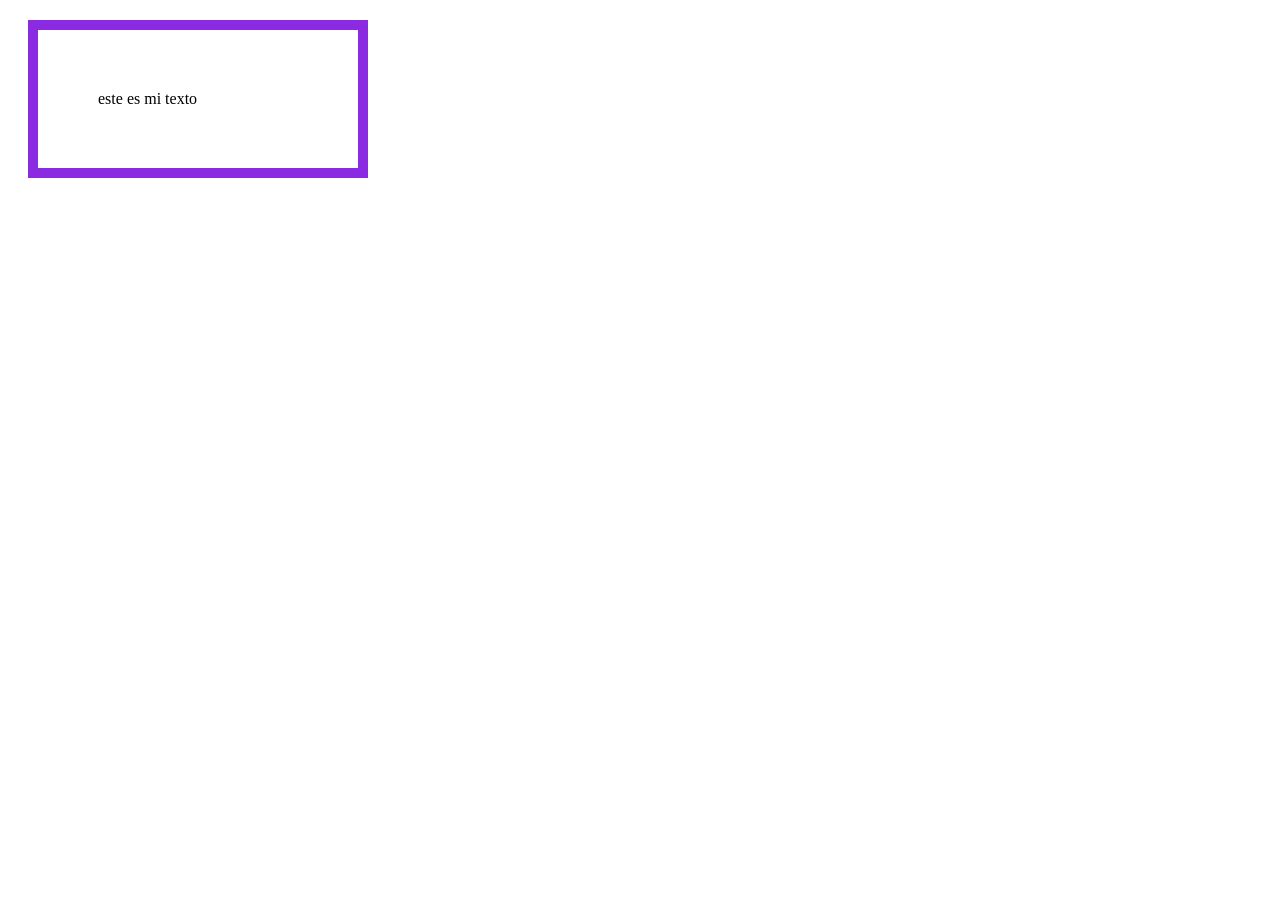
<file: seccion_2/1_estilo_de_texto/index.html>
<!DOCTYPE html>
<html lang="en">
<head>
 
   <title>Document</title>
 </head>
 
<body>
    <p style="margin:20px;
    border: 10px;
    border-style:solid;
    border-color: blueviolet;
    padding: 60px;
    width: 200px; "> este es mi texto </p>
 
</body>
 
</html>
</file>
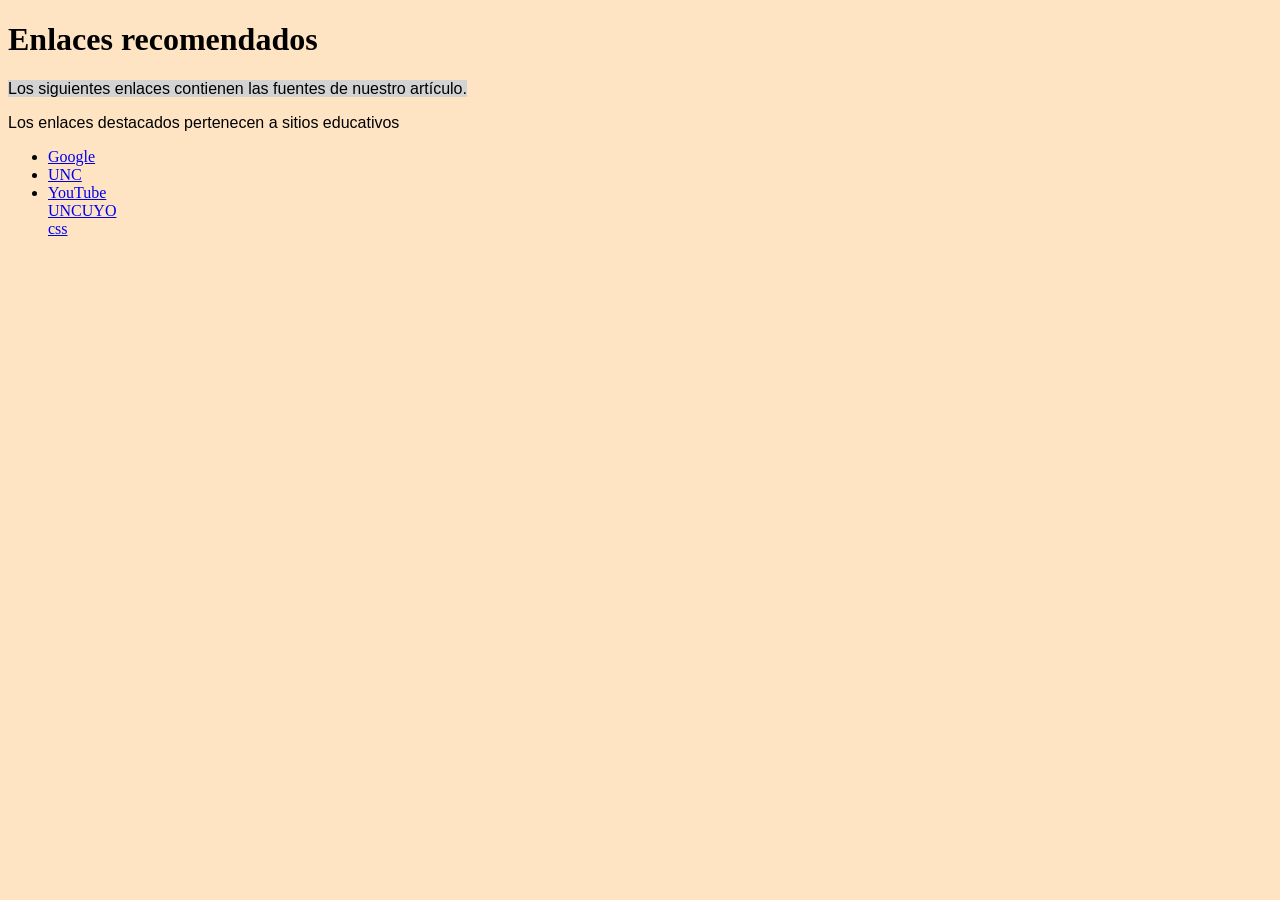
<file: seccion_2/5_selectores/index.html>
<!DOCTYPE html>
<html>

 <head>
    <title>clases de estilo</title>
    <link rel="stylesheet"  href="misEstilos.css">
</head>
<body>
    <h1>Enlaces recomendados</h1>

    <div class="principal">
        <p>Los siguientes enlaces contienen las fuentes de nuestro artículo. </p>
        <p>Los enlaces destacados pertenecen a sitios educativos</p>
    </div>
    <ul>
        <li><a href="https:awww.gogle,com/">Google</a><br></li>
        <li><a href="https://www.unc.edu.ar/">UNC</a><br></li>
        <li><a href="https://www.youtube.com/">YouTube</a><br></li>
        <il><a href="https://educacion.uncuyo.edu.ar/">UNCUYO</a><br></li>
        <il><a href="https://www.w3schools.com/css/default.asp">css</a><br></li>
 
    </ul>

</body>
</file>
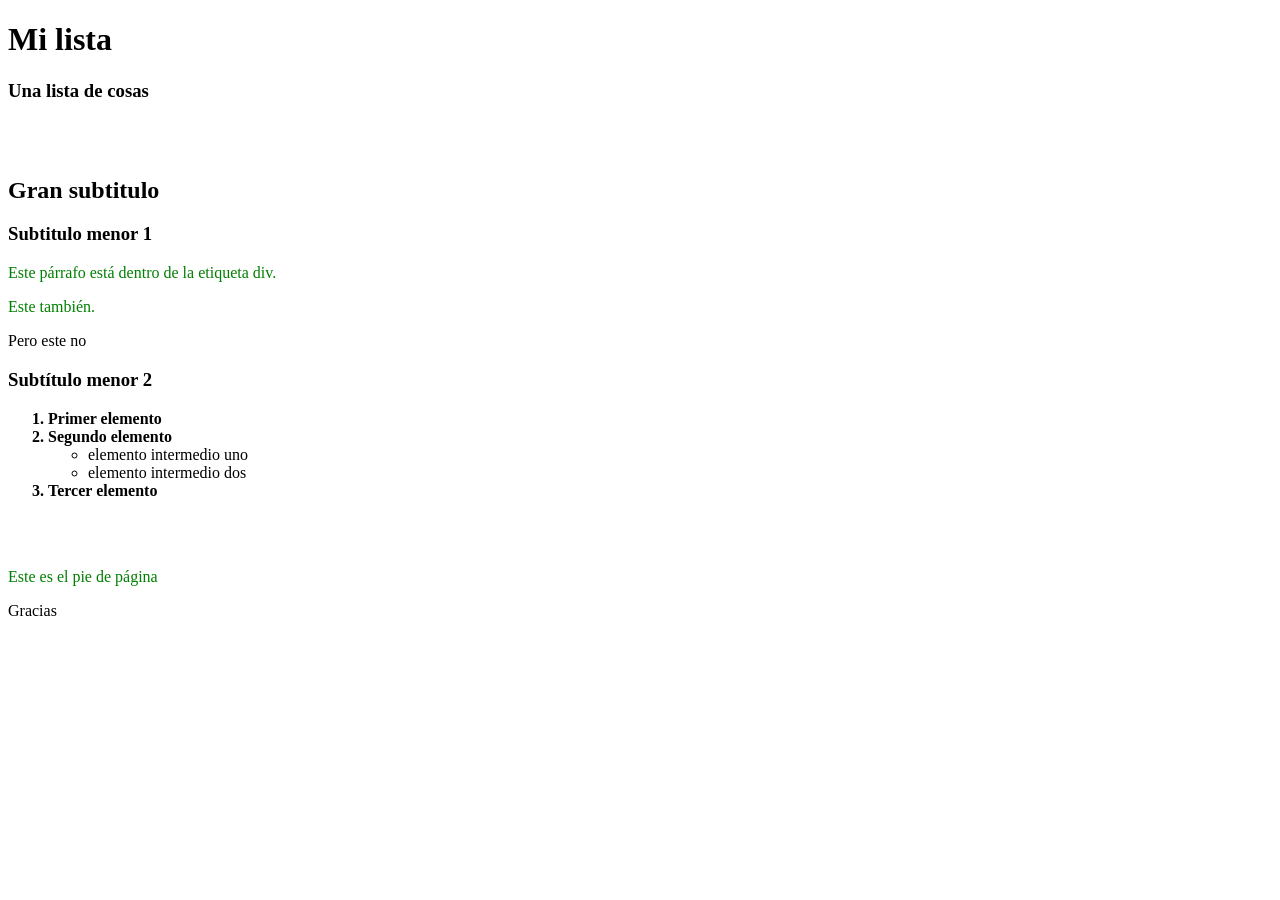
<file: seccion_2/6_combinadores/index.html>
<!DOCTYPE html>
 
<head>
    <title>Combinadores</title>
    <link rel="stylesheet" href="misEstilos.css">
</head>
 
<body>
    <h1>Mi lista</h1>
    <h3>Una lista de cosas</h3><br><br>
    
    <h2>Gran subtitulo</h2>
    <h3>Subtitulo menor 1</h3>

    <div class="contenedor">
        <p align="left">Este párrafo está dentro de la etiqueta div.</p>
        <p>Este también.</p>
         
    </div>
    <p>Pero este no</p>

    <h3>Subtítulo menor 2</h3>
 
<ol>
    <li>Primer elemento</li>
    <li>Segundo elemento</li>
    <ul>
        <li>elemento intermedio uno</li>
        <li>elemento intermedio dos</li>
    </ul>
    <li>Tercer elemento</li>
</ol><br><br>
 
<div class="pieDePagina">
    <p align="left">Este es el pie de página</p>
</div>
<p align="left">Gracias</p>
 
</body>
</file>
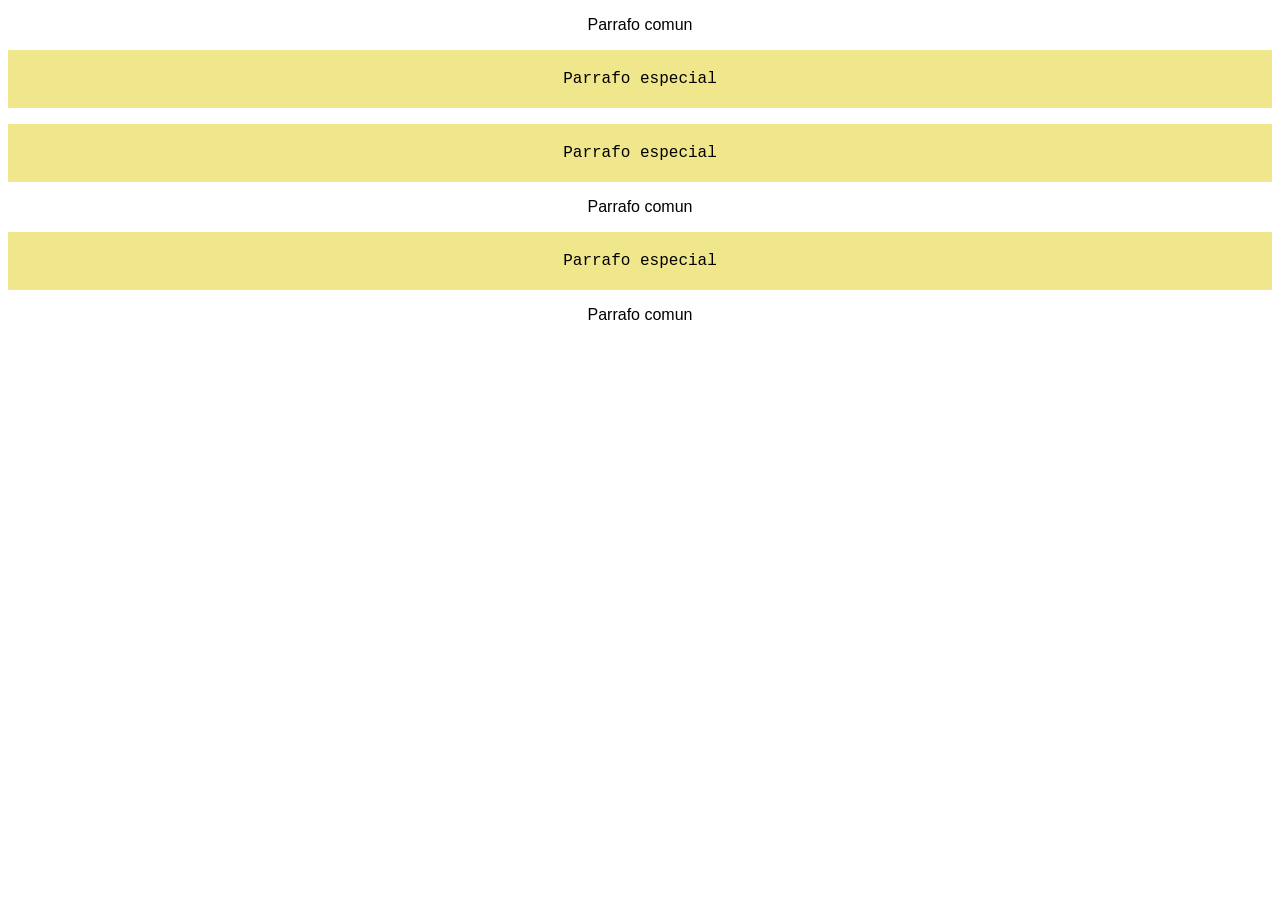
<file: seccion_2/clase_de_estilo/index.html>
<!DOCTYPE html>
<html>

 <head>
    <title>clases de estilo</title>
    <link rel="stylesheet" href="misEstilos.css">
</head>

<body>
    <p class="normal">Parrafo comun</p>

    <p class="destacado">Parrafo especial</p>

    <p class="destacado">Parrafo especial</p>

    <p class="normal">Parrafo comun</p>

    <p class="destacado">Parrafo especial</p>

    <p class="normal">Parrafo comun</p>

</body>

</html>
</file>
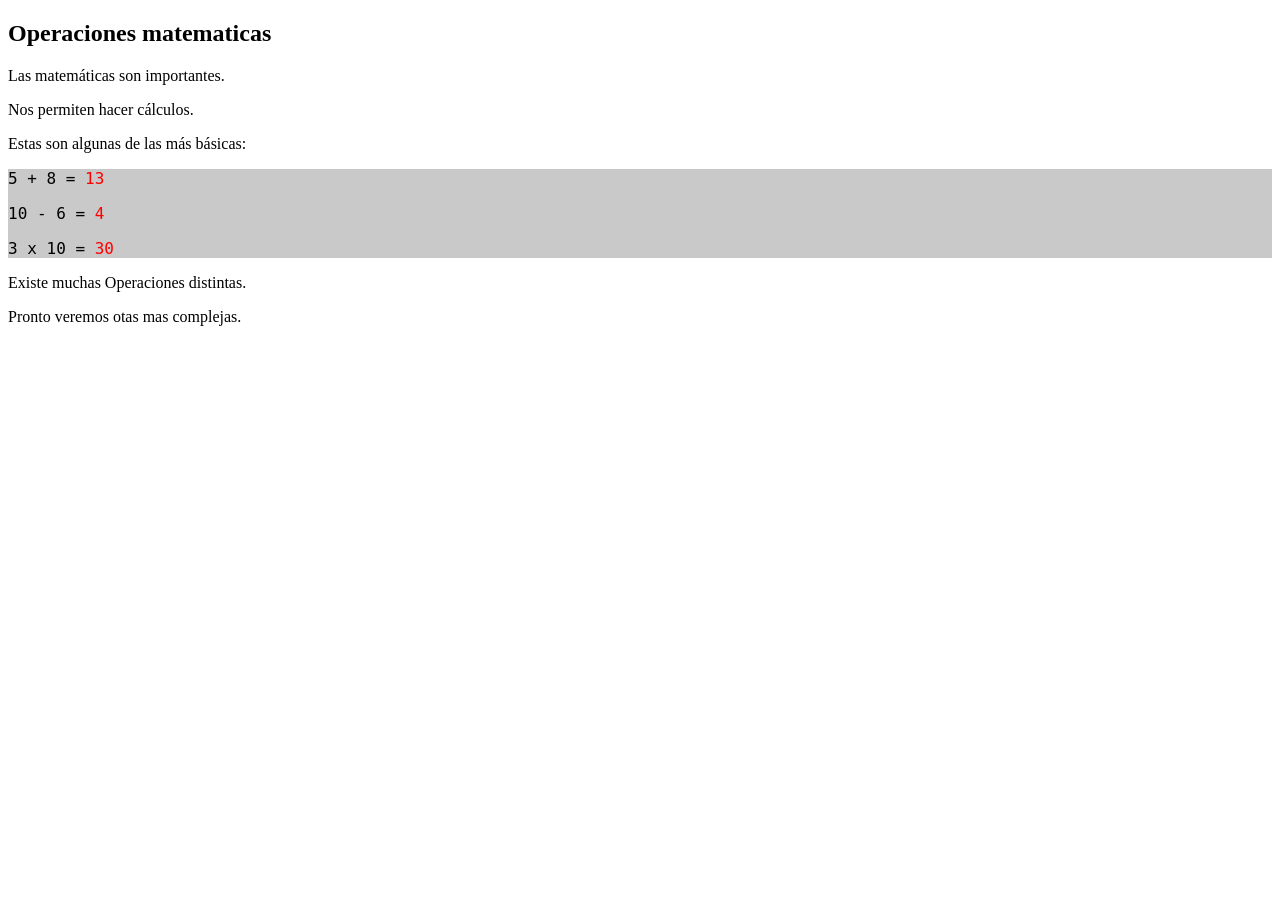
<file: seccion_2/Div_y_SPAN/index.html>
<!DOCTYPE html>
<html>

 <head>
    <title>clases de estilo</title>
    <link rel="stylesheet"  href="misEstilos.css">
</head>

<body>
    <h2>Operaciones matematicas</h2>
    <p>Las matemáticas son importantes.</p>
    <p>Nos permiten hacer cálculos.</p>
    <p>Estas son algunas de las más básicas:</p>
    <div class="calculo">
        <p>5 + 8 = <span class="resultado">13</span></p>
        <p>10 - 6 = <span class="resultado">4</span></p>
        <p>3 x 10 = <span class="resultado">30</span></p>
    </div>
    <p>Existe muchas Operaciones distintas.</p>
    <p>Pronto veremos otas mas complejas.</p>
</body>
</html>
</file>
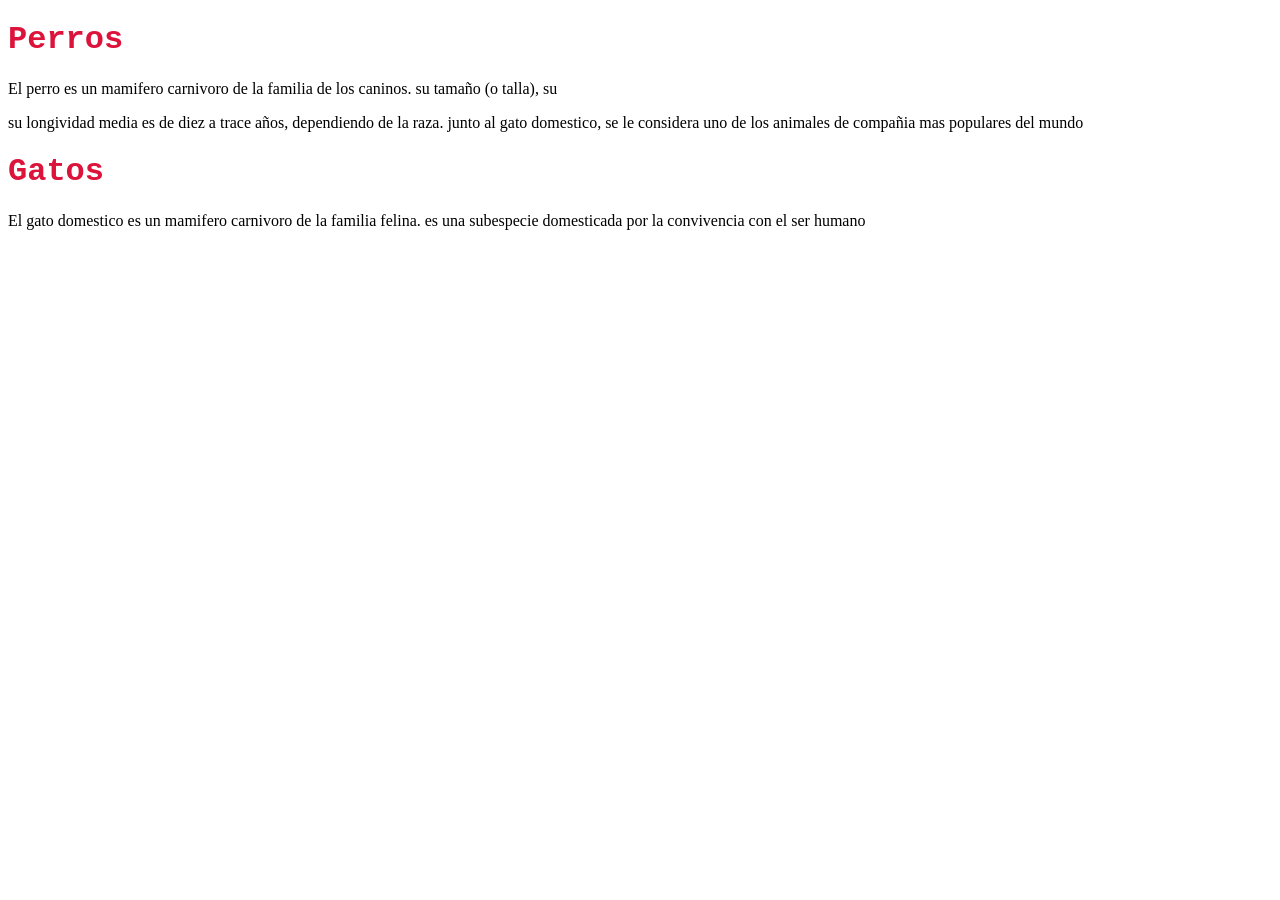
<file: seccion_2/etiquetas_de_estilo/index.html>
<!DOCTYPE html>
<html>

<head>
    <title>Etiquetas de estilo</title>

    <link rel="stylesheet" 
    href="./style/misEstilos.css">
</head>
 
<body>
    <h1>Perros</h1>

    <p>
        El perro es un mamifero carnivoro de 
        la familia de los caninos.
        su tamaño (o talla), su  
      
    </p>
    
    <p>
        su longividad media es de diez a trace años, dependiendo
        de la raza.
        junto al gato domestico, se le considera 
        uno de los animales de compañia mas populares del mundo
    </p>

    <h1>Gatos</h1>

    <p>
        El gato domestico es un mamifero carnivoro
        de la familia felina.
        es una subespecie domesticada por la convivencia 
        con el ser humano
    </p>

</body>
</file>
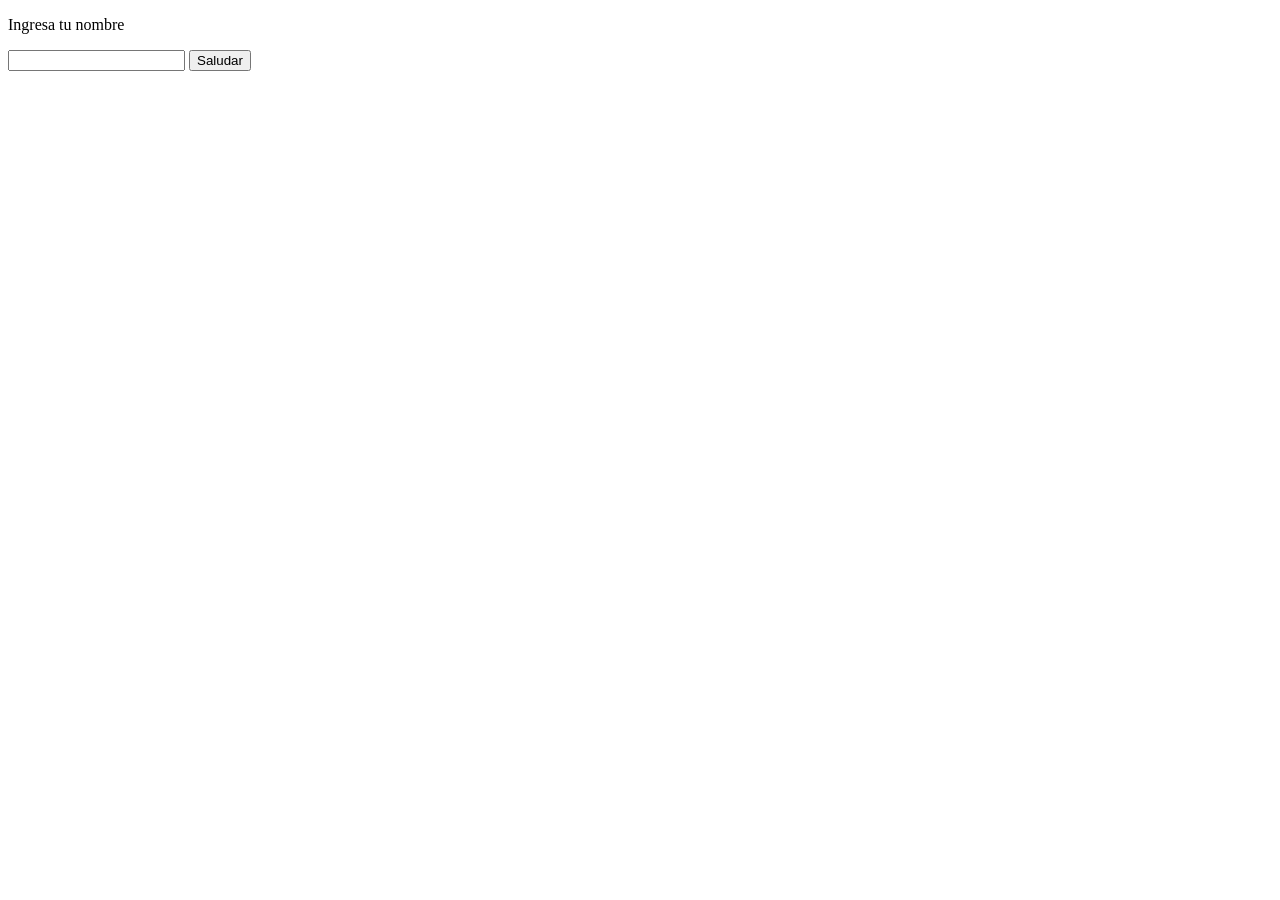
<file: seccion_3/2_ingreso_de_usuario/index.html>
<!DOCTYPE html>
<html>
<head>
    <title>Ingresos de usuarios</title>
</head>

<body>
    <p>Ingresa tu nombre</p>
    <input type="text" id="NombreUsuario">
    <button onclick="saludarUsuario()">Saludar</button>

    <script>
        function saludarUsuario(){
            let miNombre = document.getElementById("NombreUsuario")
            alert("Hola "  +  miNombre.value)
        }
    </script>
</body>
</html>
</file>
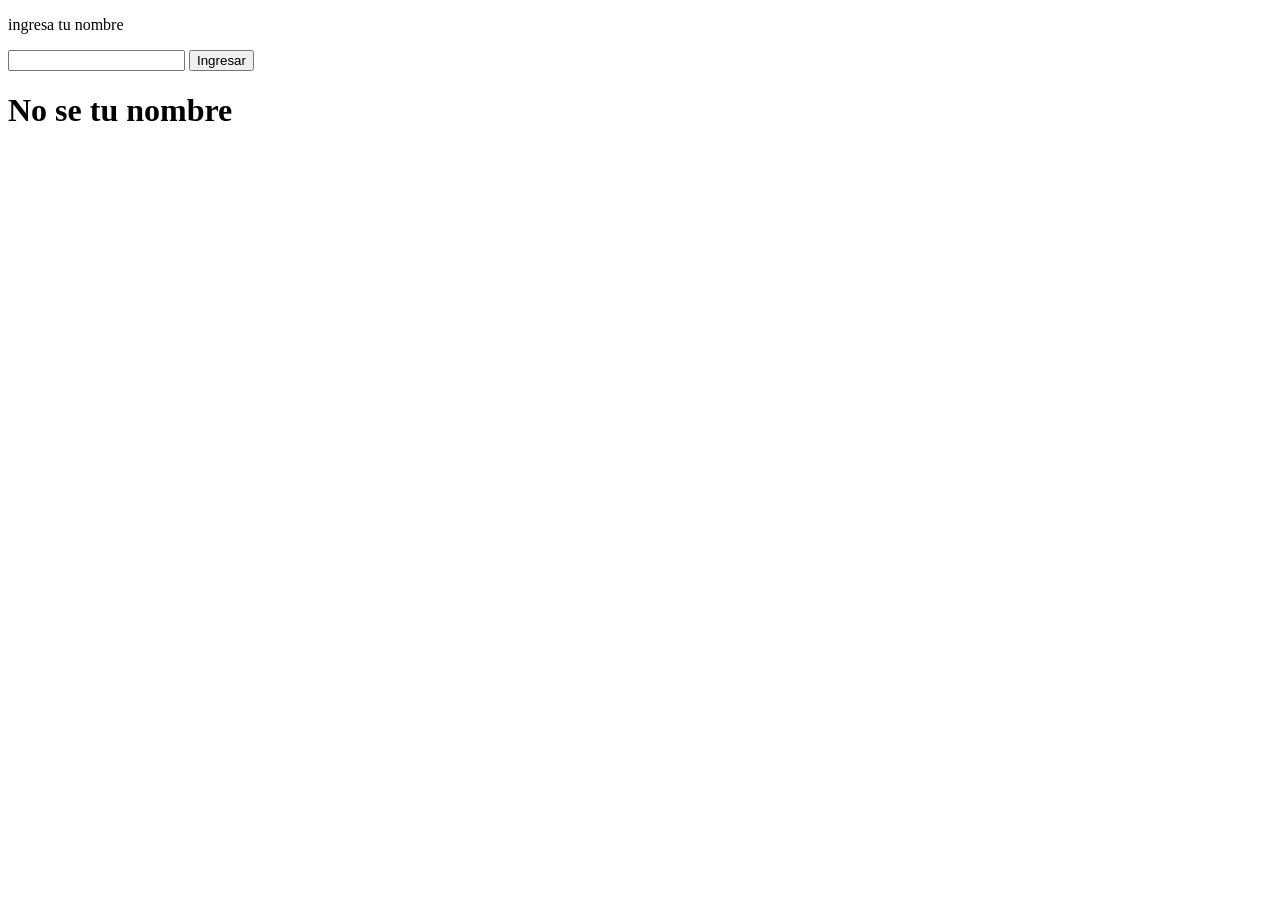
<file: seccion_3/5_mostrar_ingresos/index.html>
<!DOCTYPE html>
 <head>
    <title>ingreso de usuario</title>
 </head>
 <body>
    <p>ingresa tu nombre</p>
    <input type="text" id="nombreDeUsuario">
    <button onclick="mostrarNombre()">Ingresar</button>
    <h1 id="salida">No se tu nombre</h1>

    <script>
        function mostrarnombre() {
            let elementoNombre =
            document.getElementByid("nombreDeUsuario");
            let elementoTexto =
            document.getElementByid("salida")
            let mensaje = "tu te llamas"+
            elementoNombre.Value

            elementoTexto.textoContento = mensaje;
        } 
 
    </script>

 </body>
</file>
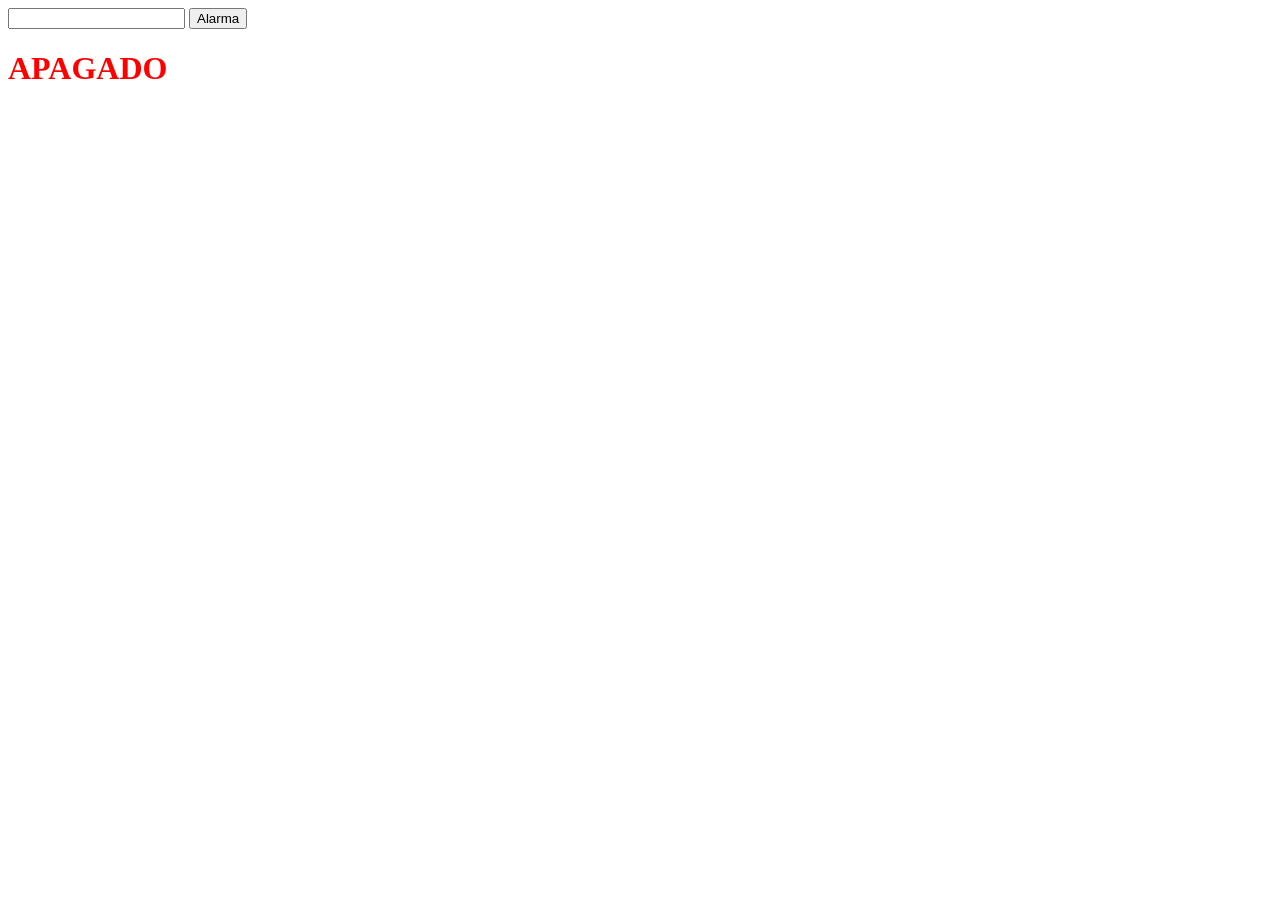
<file: seccion_3/6_temporizador/index.html>
<!DOCTYPE html>
<html>
<head>
    <meta charset="UTF-8">
    <meta name="viewport" content="width=devide-width, initial-scale=1.0">
    <title>temporizador</title>
</head>
</html>

<body>
    <input type="number" id="tiempoElegido">
    <button onclick="comenzarTiempo()">Alarma</button>
    <h1 id="textoAlarma" style="color: red">APAGADO</h1>
   
   <script>
        let elementoSegundos =
        document.getElementById("tiempoElegido");
        let elementoTextoAlarma =
        document.getElementById("textoAlarma");
    
        function comenzarTiempo() {
             setTimeout(tiempoCumplido, 
             1000 * elementoSegundos.value);
        }
        
        function tiempoCumplido() {  
            elementoTextoAlarma.textContent = "ENCENDIDO";
            elementoTextoAlarma.style.color = "green";
        }
  
    </script>
</body>
</file>
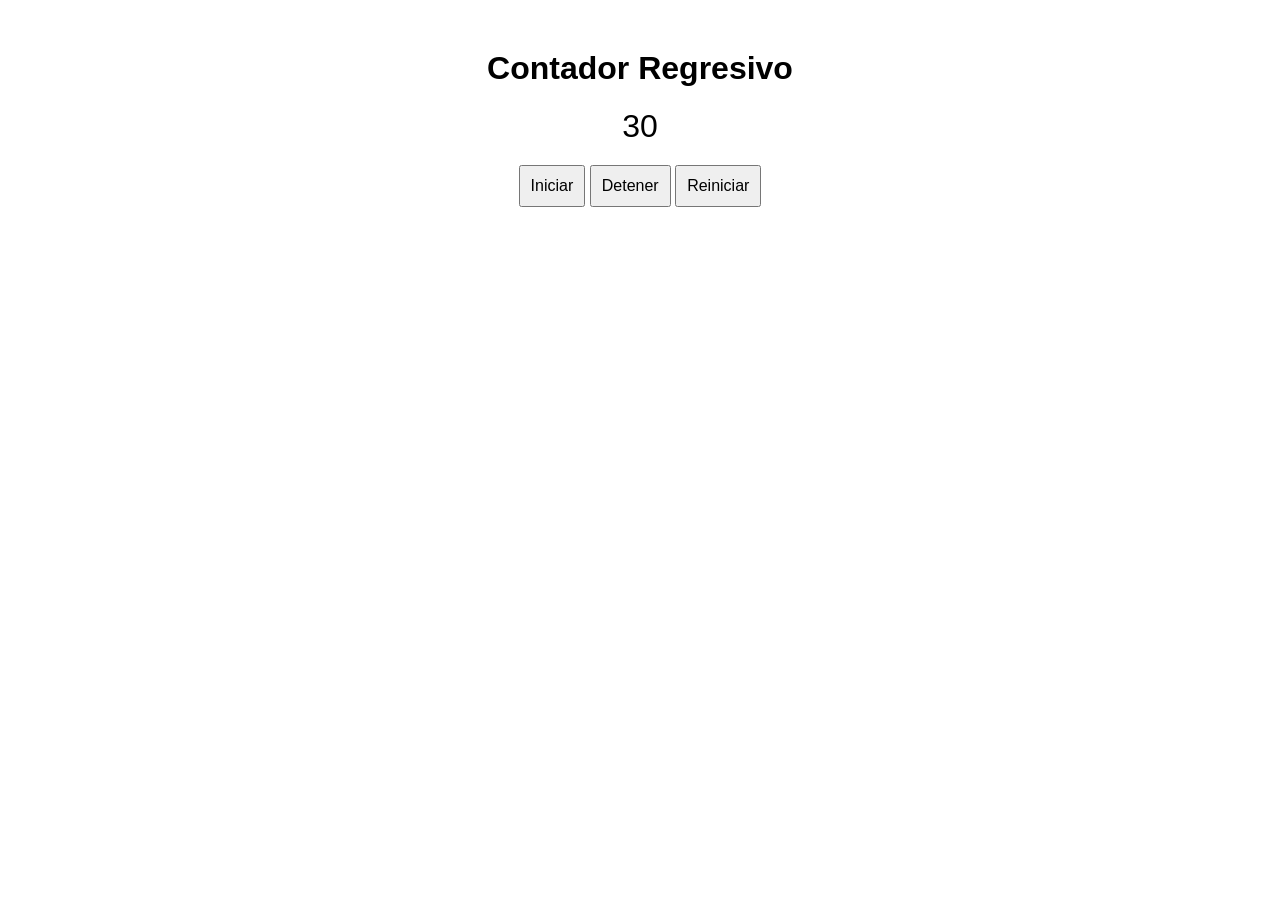
<file: seccion_3/8-1_Contador/index.html>
<!DOCTYPE html>
<html lang="en">
<head>
    <meta charset="UTF-8">
    <meta name="viewport" content="width=device-width, initial-scale=1.0">
    <title>Contador Regresivo</title>
<style>
    body {
        font-family: Arial, sans-serif;
        text-align: center;
        margin-top: 50px;
    }
    
    #contador {
        font-size: 2em;
        margin: 20px;
    }
    
    button {
        font-size: 1em;
        padding: 10px;
        font-size: 1em;
        cursor: pointer;
    }
    
</style>
</head>
<body>
    <h1>Contador Regresivo</h1>
    <div id="contador">30</div>
    <button onclick="iniciarContador()">Iniciar</button>
    <button onclick="detenerContador()">Detener</button>
    <button onclick="reiniciarContador()">Reiniciar</button>

    <script>
        let tiempo = 30;
        let intervalo;

        function actualizarContador() {  
            document.getElementById('contador').textContent = tiempo;
        }

        function contar() {
            if (tiempo > 0) {
                tiempo--;
                console.log(tiempo);
                actualizarContador();
            } else {
                detenerContador();
                alert("¡Tiempo agotado!");
            }

        }

        function iniciarContador() {
            if (!intervalo) {
                intervalo = setInterval(contar, 1000);
            }
        }

        function detenerContador() {
            clearInterval(intervalo);
            intervalo = null;
        }

        function reiniciarContador() {
            detenerContador();
            tiempo = 30;
            actualizarContador();
        }

        actualizarContador(); 
    </script>
</body>
</html>
</file>
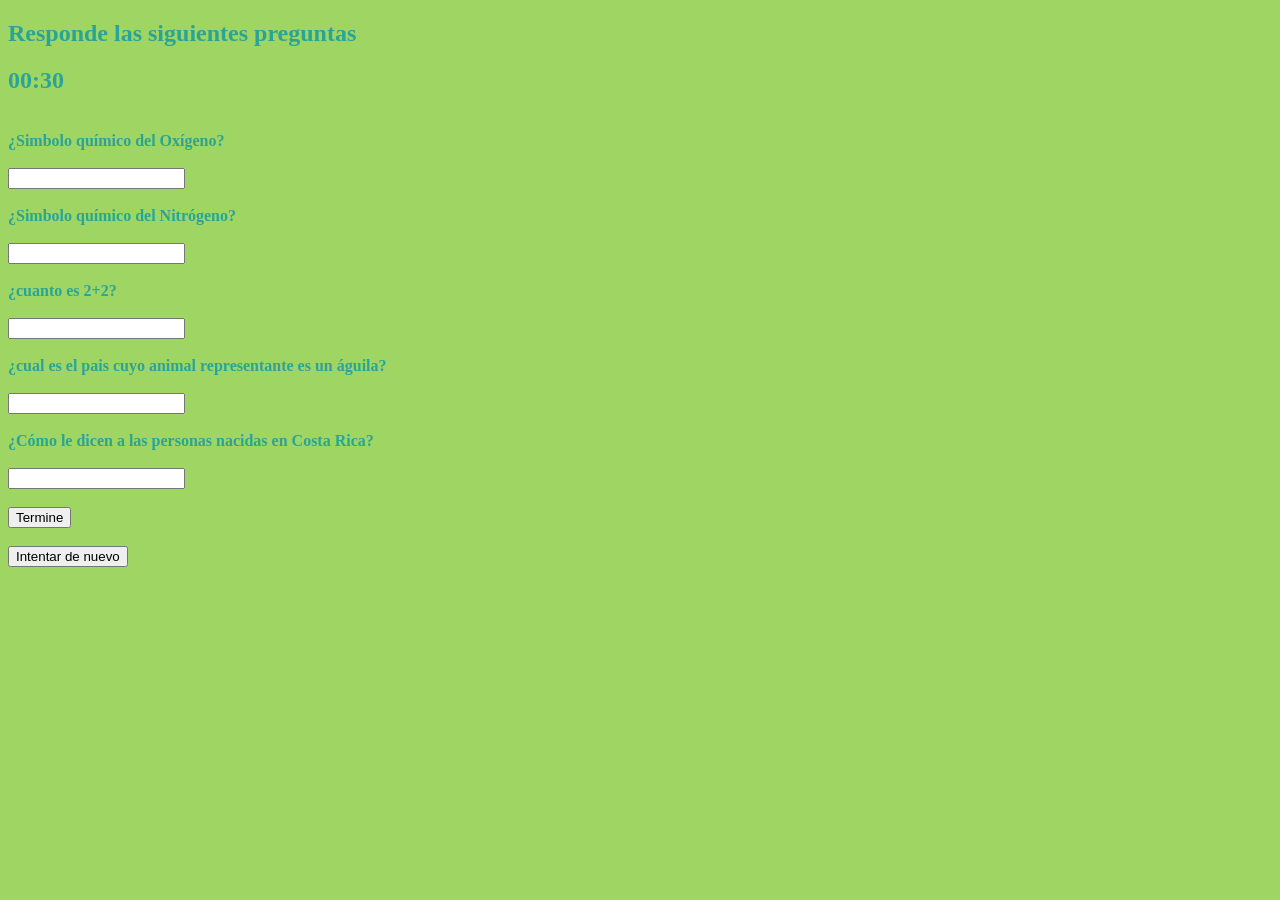
<file: seccion_3/9_practica_juegos/index.html>
<!DOCTYPE html>
<html lang="en">
 
<head>
    <meta charset="UTF-8">
    <meta name="viewport" content="width=device-width, initial-scale=1.0">
    <link rel="stylesheet" href="misEstilos.css">
    <title>Practica 1</title>
    <audio id="SonidoAlarma">
        <source src="gameover.mp3" type="audio/mpeg">
    </audio>
</head>
 
<body onload="comenzarTiempo()">    
   
    <h2 id="h2">Responde las siguientes preguntas</h2>
        <h2 id="Tiempo">00:30</h2>
    <br>
    <b>¿Simbolo químico del Oxígeno?</b><br><br>
    <input type="text" id="Respuesta1"><br><br>
 
    <b>¿Simbolo químico del Nitrógeno?</b><br><br>
    <input type="text" id="Respuesta2"><br><br>
 
    <b>¿cuanto es 2+2?</b><br><br>
    <input type="text" id="Respuesta3"><br><br>
    
    <b>¿cual es el pais cuyo animal representante es un águila?</b><br><br>
    <input type="text" id="Respuesta4"><br><br>
 
    <b>¿Cómo le dicen a las personas nacidas en Costa Rica?</b><br><br>
    <input type="text" id="Respuesta5"><br><br>
 
    <button onclick="mostrarRespuestas()">Termine</button><br><br>
    <button onclick="location.reload()">Intentar de nuevo</button>
   
    <script>
        let tiempoRestante = 30;
        let elementoSonidoAlarma = document.getElementById("SonidoAlarma");
        let elementoTiempo = document.getElementById("Tiempo");
        let intervalo;
 
        function mostrarRespuestas() {
            clearInterval(intervalo);
            let respuestas = [
                document.getElementById("Respuesta1").value,
                document.getElementById("Respuesta2").value,
                document.getElementById("Respuesta3").value,
                document.getElementById("Respuesta4").value,
                document.getElementById("Respuesta5").value
            ];
 
            let fechaActual = new Date();
            alert(
                "La fecha de hoy es " +
                fechaActual.toLocaleDateString('es-ES') +
                " y tus respuestas son:\n" +
                respuestas.join("\n")
            );
        }
 
        function comenzarTiempo() {
            intervalo = setInterval(function () {
                tiempoRestante--;
                let minutos = Math.floor(tiempoRestante / 60).toString().padStart(2, "0");
                let segundos = (tiempoRestante % 60).toString().padStart(2, "0");
                elementoTiempo.textContent = minutos + ":" + segundos;
 
                tiempoRestante <= 0 && (clearInterval(intervalo), elementoSonidoAlarma.play(), alert("¡Game Over!"));
            }, 1000);
        }
    </script>
 
</body>
 
</html>
</file>
<file: seccion_2/5_selectores/misEstilos.css>
body{
    background-color:bisque
}
 
.principal{
    font-family: Verdana, Geneva, Tahoma, sans-serif;
 }
 
#informacion{
    text-align: center;
    border-style: inset;
}
 
a[href=".edu"]{
    background-color: gold;
 
}
 
h1:hover{
    color:red
 
}
 
.principal::first-line{
    background-color:lightgray;
 
}
</file>
<file: seccion_2/6_combinadores/misEstilos.css>
div p{
    color: green;

}
     
ol > li{
    font-weight: bolder;
}

h2-h3{
    background-color: lightskyblue;
}
     
div P[align="left"]:hover{
    background-color:
    gold;
}
</file>
<file: seccion_2/clase_de_estilo/misEstilos.css>
P{
 
    text-align: center;
     
}
     
.normal{
     
    font-family: Verdana, Geneva, Tahoma, sans-serif;
     
}
     
.destacado{
     
    background-color: khaki;
     padding:20px;
     
    font-family: 'Courier New', Courier, monospace;
}
</file>
<file: seccion_2/Div_y_SPAN/misEstilos.css>
.calculo{
 
    font-family: 'Courier New, Courier', monospace;
    background-color: rgb(201, 201, 201);
     
}
     
.resultado{
    color:red;
    font-weight bold;
}
</file>
<file: seccion_2/etiquetas_de_estilo/style/misEstilos.css>
h1{
 
    font-family: 'Courier New', Courier, monospace;
    color:crimson
     
}
     
rder-style:solid;
     

p{
    color: green;   
    border: 1px;
    border-style: solid;
}
 
#perros{
     
    color:aqua;}
</file>
<file: seccion_3/9_practica_juegos/misEstilos.css>
h1 {
    color: rgb(43, 226, 119);
}

body{
    color: rgb(42, 165, 149);
    background-color: rgb(158, 213, 99);
}
</file>
